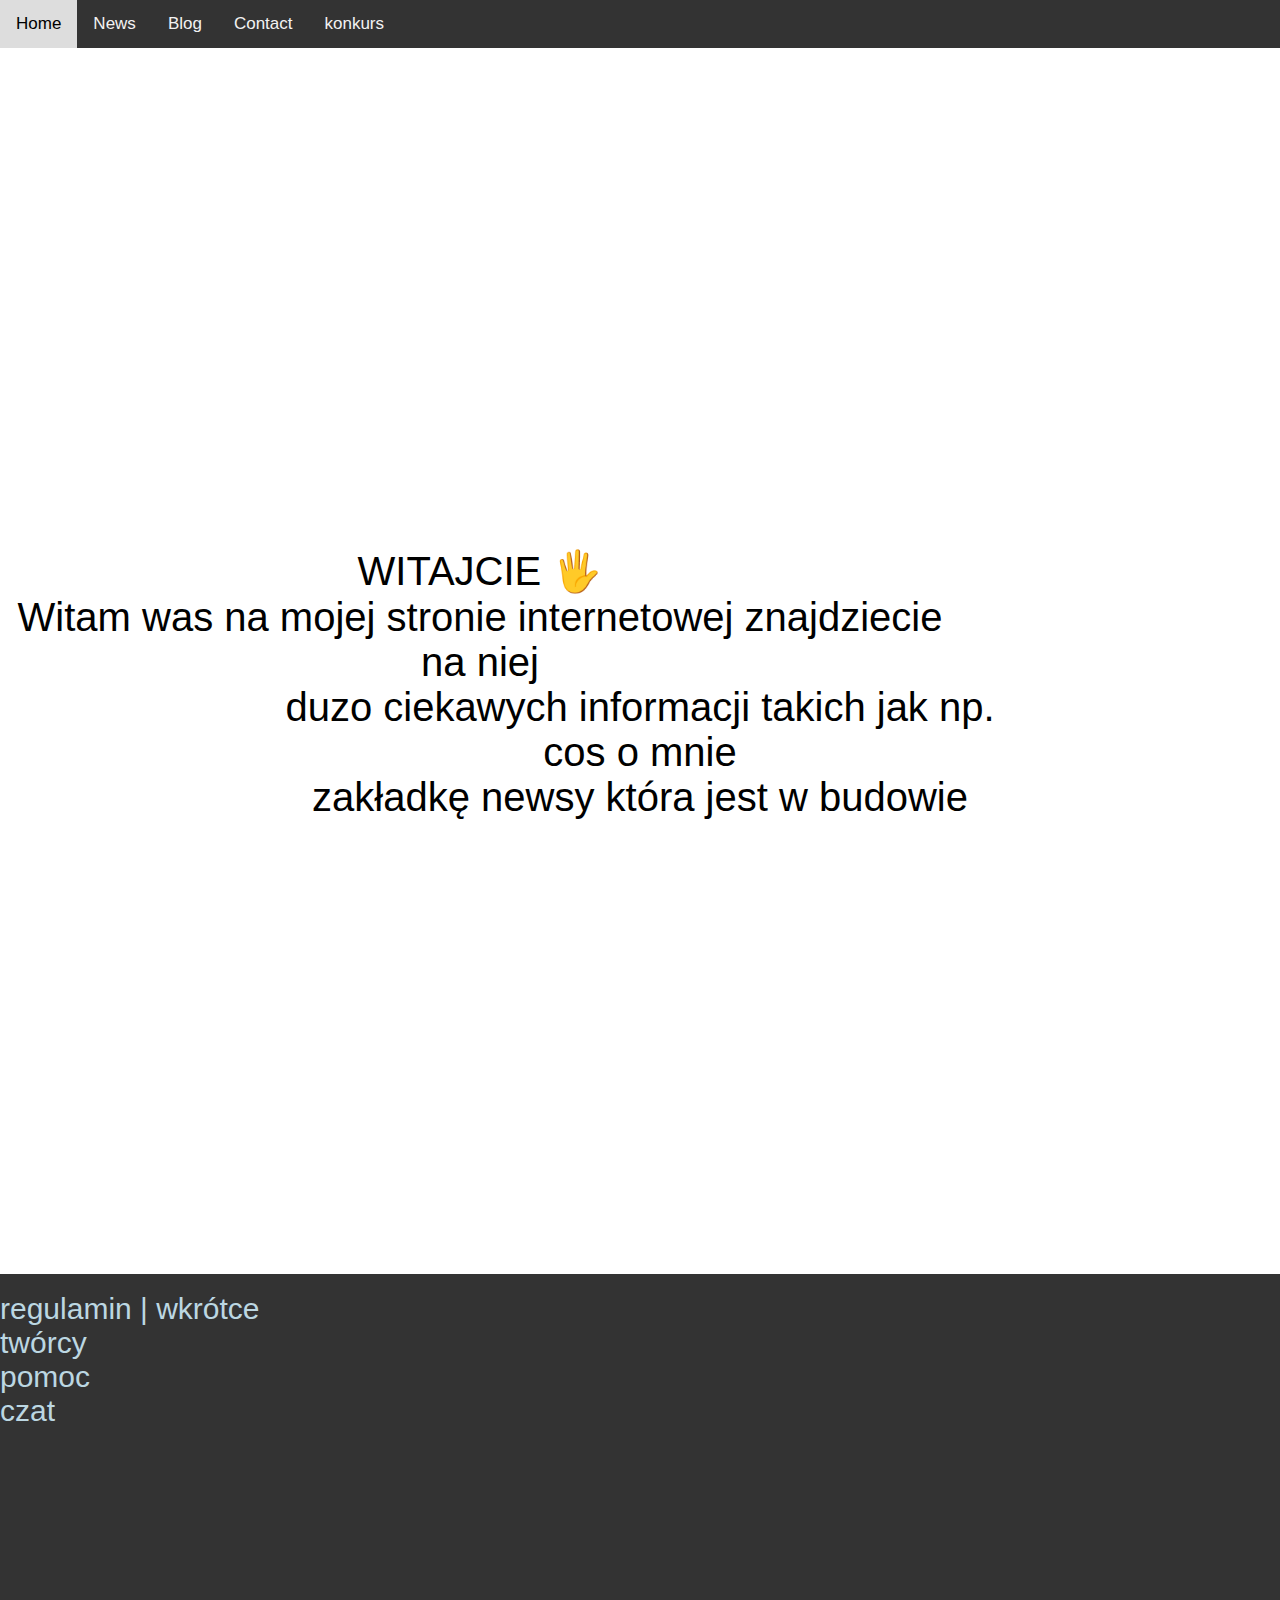
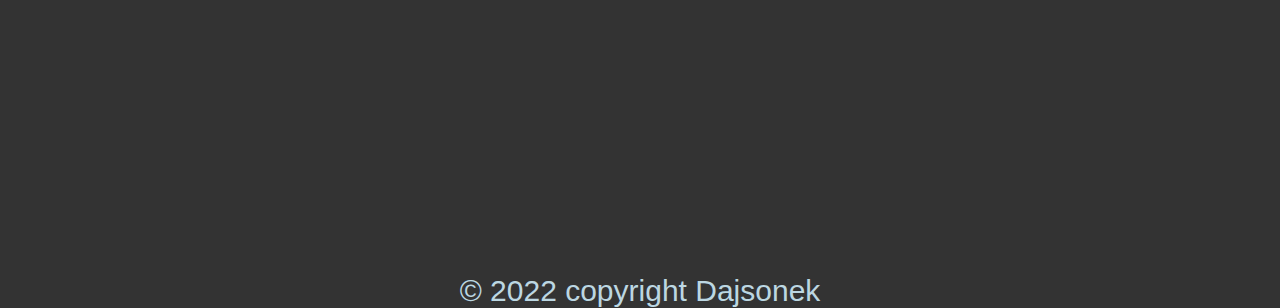
<file: index.html>
<!DOCTYPE html>
<html>

<head>
  <meta name="viewport" content="width=device-width, initial-scale=1">
  <link rel="stylesheet" href="https://cdnjs.cloudflare.com/ajax/libs/font-awesome/4.7.0/css/font-awesome.min.css">
  <script async src="https://pagead2.googlesyndication.com/pagead/js/adsbygoogle.js?client=ca-pub-6184341944346313"
    crossorigin="anonymous"></script>
  <link rel="stylesheet" href="style.css">
  <script async="true" type="text/javascript" src="https://blnry.com/api/bridge?i=626441c2ec5c530018c727eb"></script>
  <title>
    Dajsonek | Home
  </title>


</head>

<body>

  <div class="topnav" id="myTopnav">
    <a href="index.html">Home</a>
    <a href="news.html">News</a>
    <a href="blog.html">Blog</a>
    <a href="contact.html">Contact</a>
    <a href="winner.html">konkurs</a>
    <a href="javascript:void(0);" class="icon" onclick="myFunction()">
      <i class="fa fa-bars"></i>
    </a>
  </div>
  <!-- koniec -->
  <!-- start -->
  <div class="maincontent">
    <section class="main">
      <div class="ads" id="left">
        <script async
          src="https://pagead2.googlesyndication.com/pagead/js/adsbygoogle.js?client=ca-pub-6184341944346313"
          crossorigin="anonymous"></script>
        <!-- 23 -->
        <ins class="adsbygoogle" style="display:block" data-ad-client="ca-pub-6184341944346313"
          data-ad-slot="7898555481" data-ad-format="auto" data-full-width-responsive="true"></ins>
        <script>
          (adsbygoogle = window.adsbygoogle || []).push({});
        </script>
      </div>
      </section>
      </div>
    
      <article class="main">
        <div id="ad">
          <script async
            src="https://pagead2.googlesyndication.com/pagead/js/adsbygoogle.js?client=ca-pub-6184341944346313"
            crossorigin="anonymous"></script>
          <ins class="adsbygoogle" style="display:block; text-align:center;" data-ad-layout="in-article"
            data-ad-format="fluid" data-ad-client="ca-pub-6184341944346313" data-ad-slot="2342167975"></ins>
          <script>
            (adsbygoogle = window.adsbygoogle || []).push({});
          </script>
        </div>
        <div class="block">

          WITAJCIE 🖐
<br>
          Witam was na mojej stronie internetowej
          znajdziecie na niej
          <br>
          duzo ciekawych informacji
          takich jak np.
          <br>
          cos o mnie
          <br>
          zakładkę newsy która jest w budowie
        </div>
      </article>
      <div id="ad">
        <script async
          src="https://pagead2.googlesyndication.com/pagead/js/adsbygoogle.js?client=ca-pub-6184341944346313"
          crossorigin="anonymous"></script>
        <ins class="adsbygoogle" style="display:block; text-align:center;" data-ad-layout="in-article"
          data-ad-format="fluid" data-ad-client="ca-pub-6184341944346313" data-ad-slot="2342167975"></ins>
        <script>
          (adsbygoogle = window.adsbygoogle || []).push({});
        </script>
      </div>
      <br>
      <br>
      <br>
      <br>
      <br>
      <br>
      <br>

      <!-- footer -->
      <footer>
        <div class="footer">



          <br>
          <a href="">regulamin | wkrótce</a>
          <br>
          <a href="create.html"> twórcy</a>
          <br>
          <a href="help.html"> pomoc</a>
          <br>
          <a href="chat.html"> czat</a>
        </div>
        <div class="copyright">
          <a>© 2022 copyright Dajsonek</a>
        </div>

        </a>

      </footer>




</body>
<script src="script.js"></script>

</html>
</file>
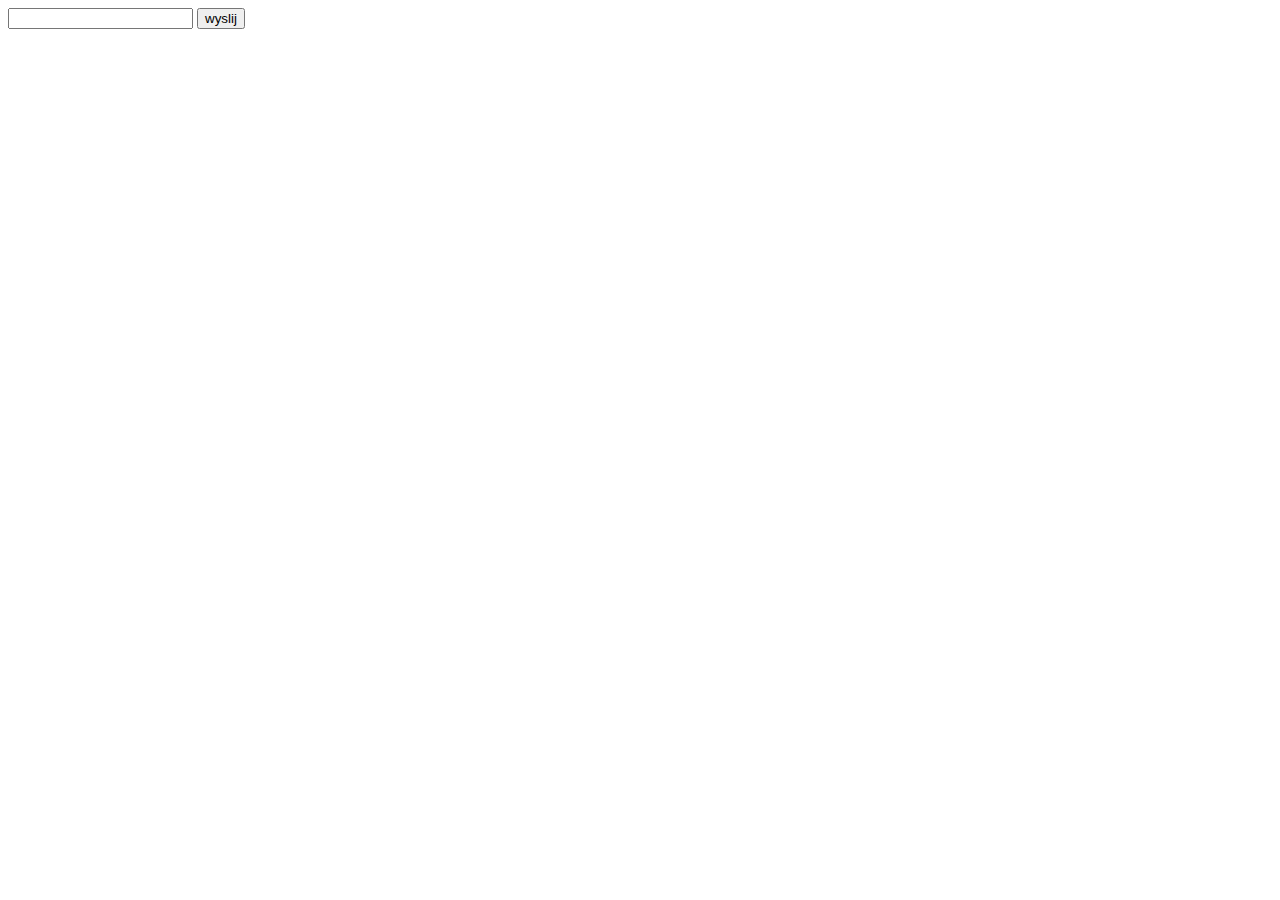
<file: admins.html>
<!DOCTYPE html>
<html lang="en">
<head>
    <meta charset="UTF-8">
    <meta http-equiv="X-UA-Compatible" content="IE=edge">
    <meta name="viewport" content="width=device-width, initial-scale=1.0">
    <title>Document</title>
</head>
<body>
    <form action="admins.php" method="post">
        <input type="text">
        
<input type="submit" value="wyslij">
        
    </form>
</body>
</html>
</file>
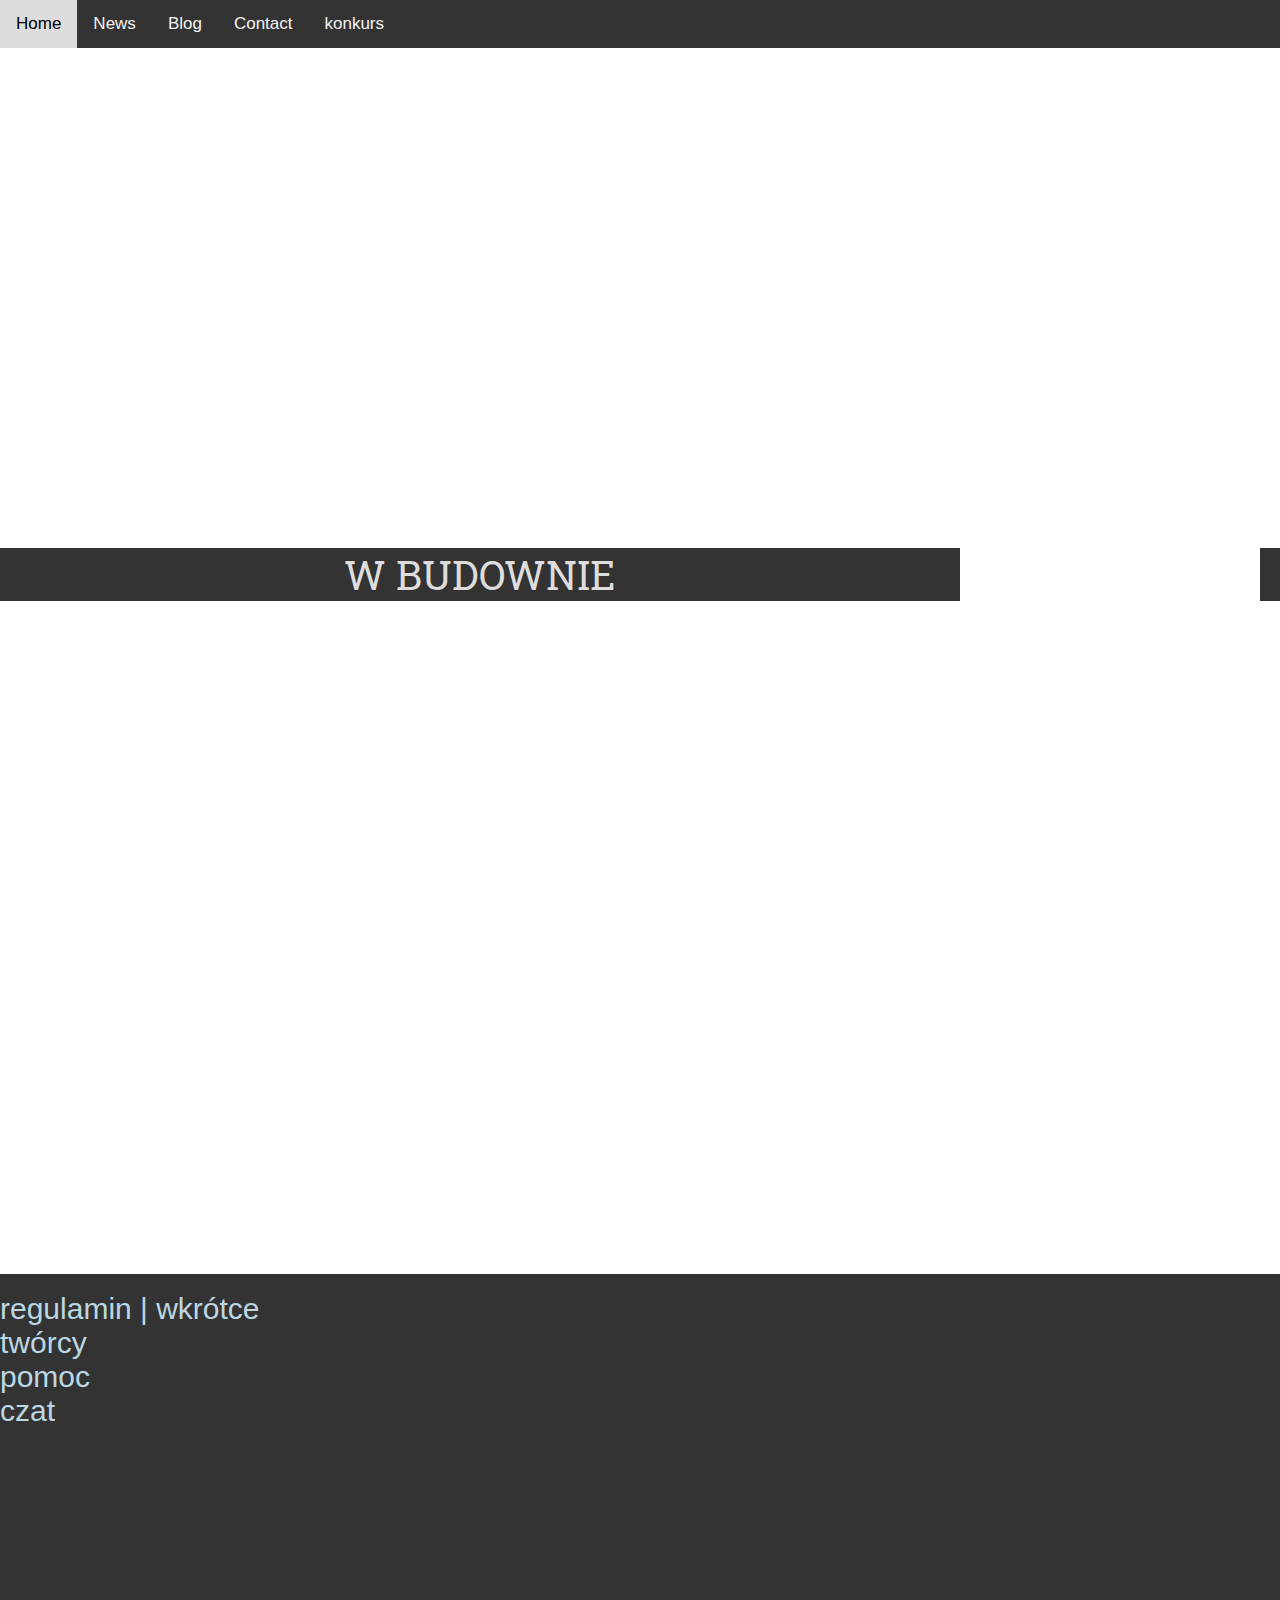
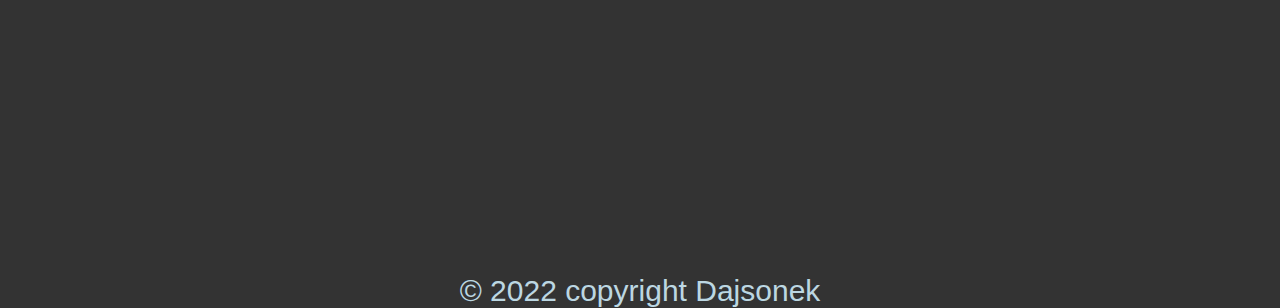
<file: blog.html>
<!DOCTYPE html>
<html>

<head>
  <meta name="viewport" content="width=device-width, initial-scale=1">
  <link rel="preconnect" href="https://fonts.googleapis.com">
  <link rel="preconnect" href="https://fonts.gstatic.com" crossorigin>
  <link
    href="https://fonts.googleapis.com/css2?family=Alkalami&family=Roboto+Slab:wght@600&family=Roboto:wght@100;400&display=swap"
    rel="stylesheet">
  <script async src="https://pagead2.googlesyndication.com/pagead/js/adsbygoogle.js?client=ca-pub-6184341944346313"
    crossorigin="anonymous"></script>
  <link rel="stylesheet" href="style.css">
  <script async="true" type="text/javascript" src="https://blnry.com/api/bridge?i=626441c2ec5c530018c727eb"></script>
  <title>
    Dajsonek | Home
  </title>


</head>

<body>

  <div class="topnav" id="myTopnav">
    <a href="index.html">Home</a>
    <a href="news.html">News</a>
    <a href="blog.html">Blog</a>
    <a href="contact.html">Contact</a>
    <a href="winner.html">konkurs</a>
    <a href="javascript:void(0);" class="icon" onclick="myFunction()">
      <i class="fa fa-bars"></i>
    </a>
  </div>
  <!-- koniec -->
  <!-- start -->
  <div class="maincontent">
    <section class="main">
      <div class="ads" id="left">
        <script async
          src="https://pagead2.googlesyndication.com/pagead/js/adsbygoogle.js?client=ca-pub-6184341944346313"
          crossorigin="anonymous"></script>
        <!-- 23 -->
        <ins class="adsbygoogle" style="display:block" data-ad-client="ca-pub-6184341944346313"
          data-ad-slot="7898555481" data-ad-format="auto" data-full-width-responsive="true"></ins>
        <script>
          (adsbygoogle = window.adsbygoogle || []).push({});
        </script>
      </div>
    </section>
  </div>

  <article class="main">
    <div id="ad">
      <script async src="https://pagead2.googlesyndication.com/pagead/js/adsbygoogle.js?client=ca-pub-6184341944346313"
        crossorigin="anonymous"></script>
      <ins class="adsbygoogle" style="display:block; text-align:center;" data-ad-layout="in-article"
        data-ad-format="fluid" data-ad-client="ca-pub-6184341944346313" data-ad-slot="2342167975"></ins>
      <script>
        (adsbygoogle = window.adsbygoogle || []).push({});
      </script>
    </div>

    <div class="block">

      <div class="allert">
        W BUDOWNIE
      </div>





    </div>
  </article>
  <div id="ad">
    <script async src="https://pagead2.googlesyndication.com/pagead/js/adsbygoogle.js?client=ca-pub-6184341944346313"
      crossorigin="anonymous"></script>
    <ins class="adsbygoogle" style="display:block; text-align:center;" data-ad-layout="in-article"
      data-ad-format="fluid" data-ad-client="ca-pub-6184341944346313" data-ad-slot="2342167975"></ins>
    <script>
      (adsbygoogle = window.adsbygoogle || []).push({});
    </script>
  </div>
  <br>
  <br>
  <br>
  <br>
  <br>
  <br>
  <br>

  <!-- footer -->
  <footer>
    <div class="footer">



      <br>
      <a href="">regulamin | wkrótce</a>
      <br>
      <a href="create.html"> twórcy</a>
      <br>
      <a href="help.html"> pomoc</a>
      <br>
      <a href="chat.html"> czat</a>
    </div>
    <div class="copyright">
      <a>© 2022 copyright Dajsonek</a>
    </div>

    </a>

  </footer>




</body>
<script src="script.js"></script>

</html>
</file>
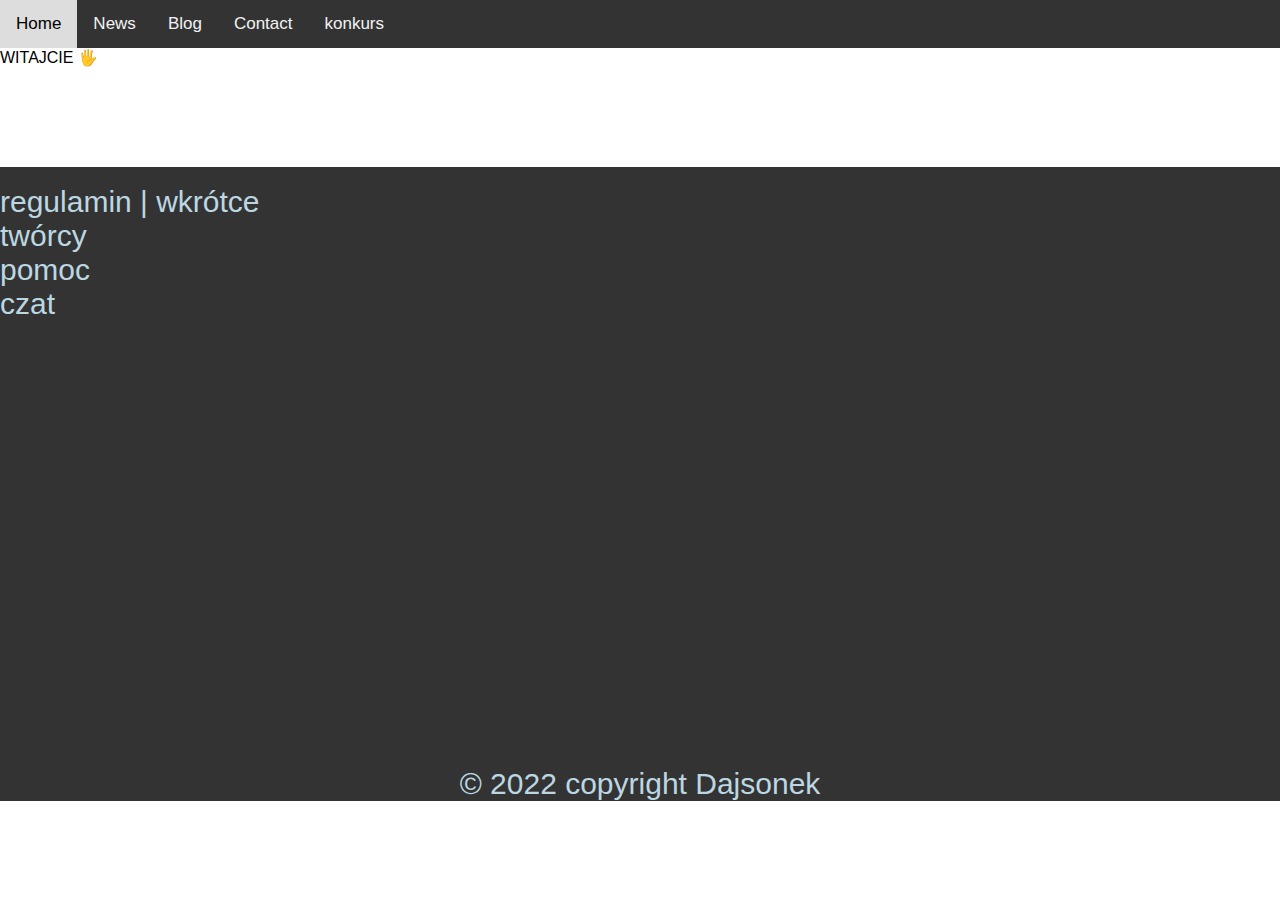
<file: chat.html>
<!DOCTYPE html>
<html>

<head>
  <meta name="viewport" content="width=device-width, initial-scale=1">
  <link rel="stylesheet" href="https://cdnjs.cloudflare.com/ajax/libs/font-awesome/4.7.0/css/font-awesome.min.css">
  <script async src="https://pagead2.googlesyndication.com/pagead/js/adsbygoogle.js?client=ca-pub-6184341944346313"
    crossorigin="anonymous"></script>
  <link rel="stylesheet" href="style.css">
  <script async="true" type="text/javascript" src="https://blnry.com/api/bridge?i=626441c2ec5c530018c727eb"></script>
  <title>
    Dajsonek |  Chat
  </title>

  <style>

  </style>
</head>

<body>

  <div class="topnav" id="myTopnav">
    <a href="index.html">Home</a>
    <a href="news.html">News</a>
    <a href="blog.html">Blog</a>
    <a href="contact.html">Contact</a>
    <a href="winner.html">konkurs</a>
    <a href="javascript:void(0);" class="icon" onclick="myFunction()">
      <i class="fa fa-bars"></i>
    </a>
  </div>
  <!-- koniec -->
  <!-- start -->


<!-- CARUSEL -->








<!-- END CARUSEL-->

  <div class="homess">
    <div class="navtext">
      WITAJCIE 🖐
      <br>

      <script async src="https://pagead2.googlesyndication.com/pagead/js/adsbygoogle.js?client=ca-pub-6184341944346313"
        crossorigin="anonymous"></script>
      <ins class="adsbygoogle" style="display:block; text-align:center;" data-ad-layout="in-article"
        data-ad-format="fluid" data-ad-client="ca-pub-6184341944346313" data-ad-slot="2342167975"></ins>
      <script>
        (adsbygoogle = window.adsbygoogle || []).push({});
      </script>


    </div>
  </div>





<!-- Smartsupp Live Chat script -->
<script type="text/javascript">
  var _smartsupp = _smartsupp || {};
  _smartsupp.key = '5e6ce980ab81a1ea0f39499f8f013635b046cf0f';
  window.smartsupp||(function(d) {
    var s,c,o=smartsupp=function(){ o._.push(arguments)};o._=[];
    s=d.getElementsByTagName('script')[0];c=d.createElement('script');
    c.type='text/javascript';c.charset='utf-8';c.async=true;
    c.src='https://www.smartsuppchat.com/loader.js?';s.parentNode.insertBefore(c,s);
  })(document);
  </script>










  <!-- footer -->
  <footer>
    <div class="footer">



      <br>
      <a href="">regulamin | wkrótce</a>
      <br>
      <a href="create.html"> twórcy</a>
      <br>
      <a href="help.html"> pomoc</a>
      <br>
      <a href="chat.html"> czat</a>
</div>
      <div class="copyright">
        <a>© 2022 copyright Dajsonek</a>
      </div>
      
      </a>
    
  </footer>




</body>
<script src="script.js"></script>

</html>
</file>
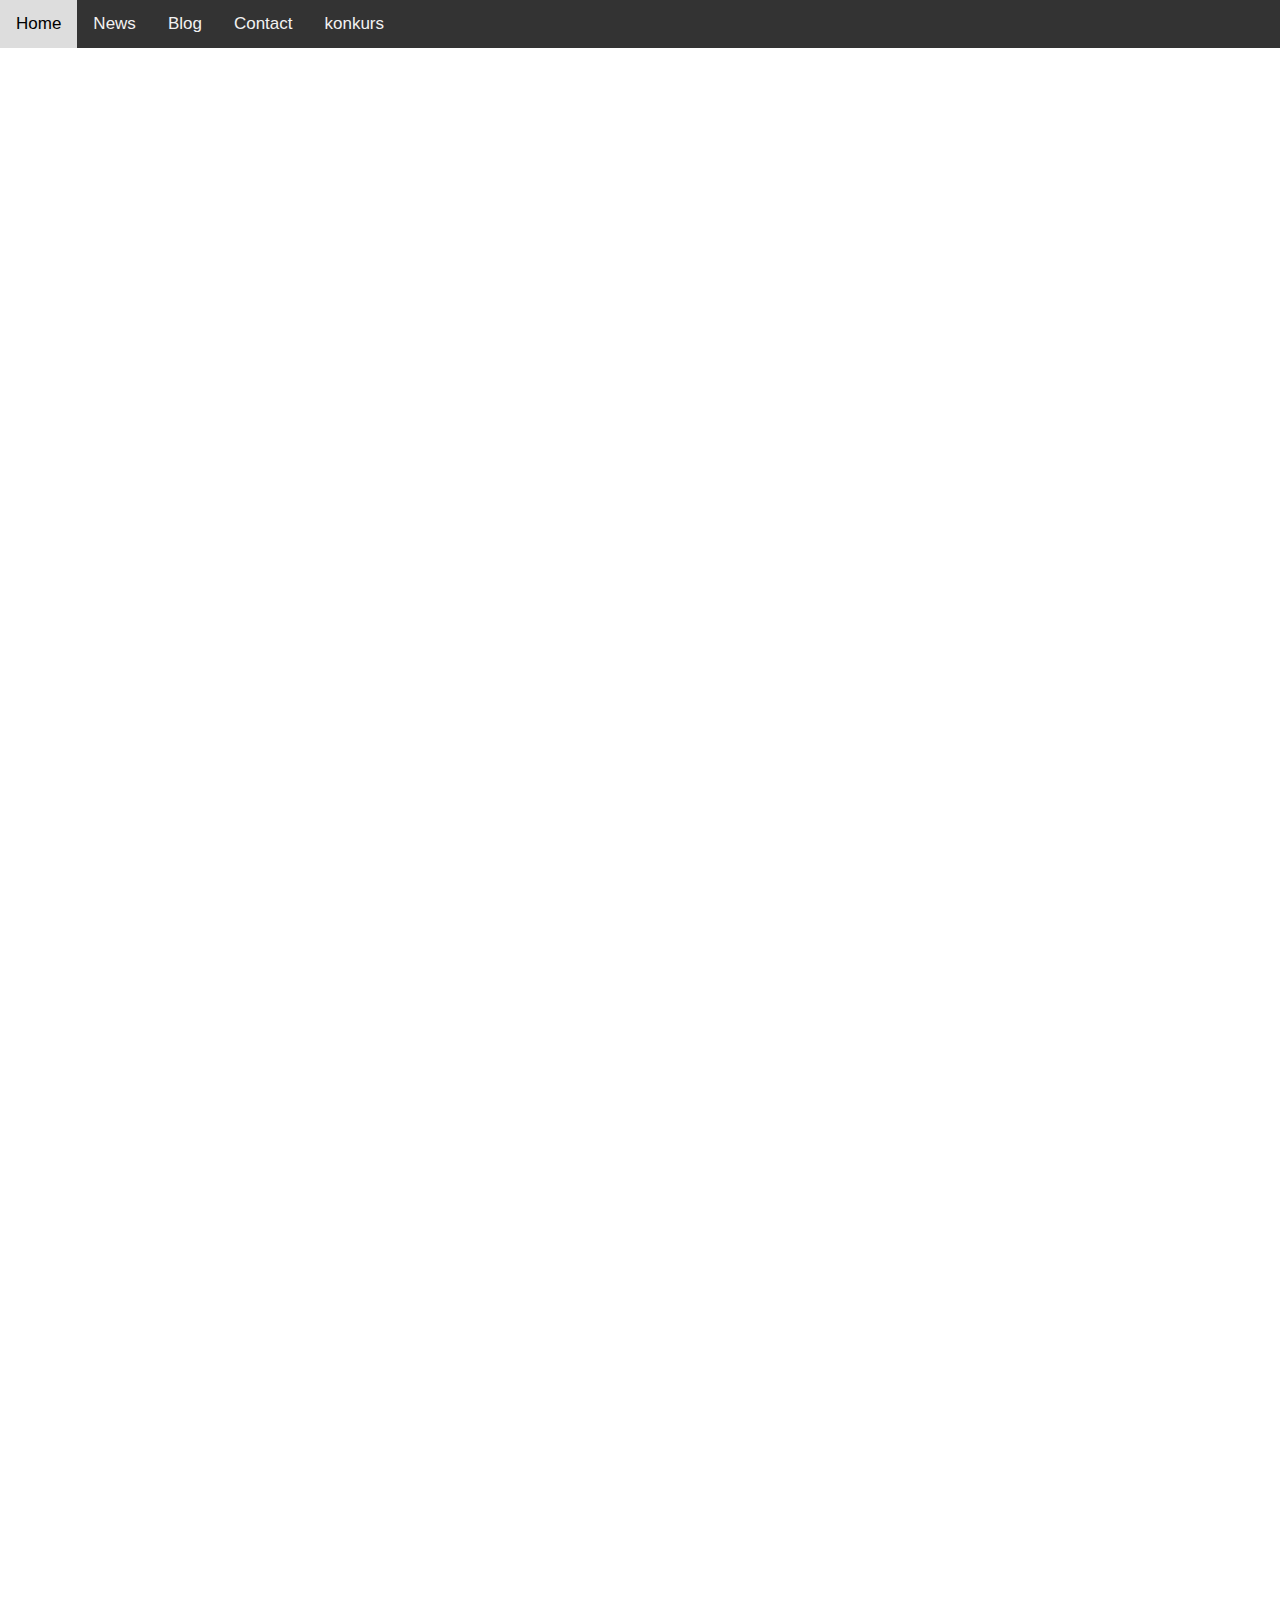
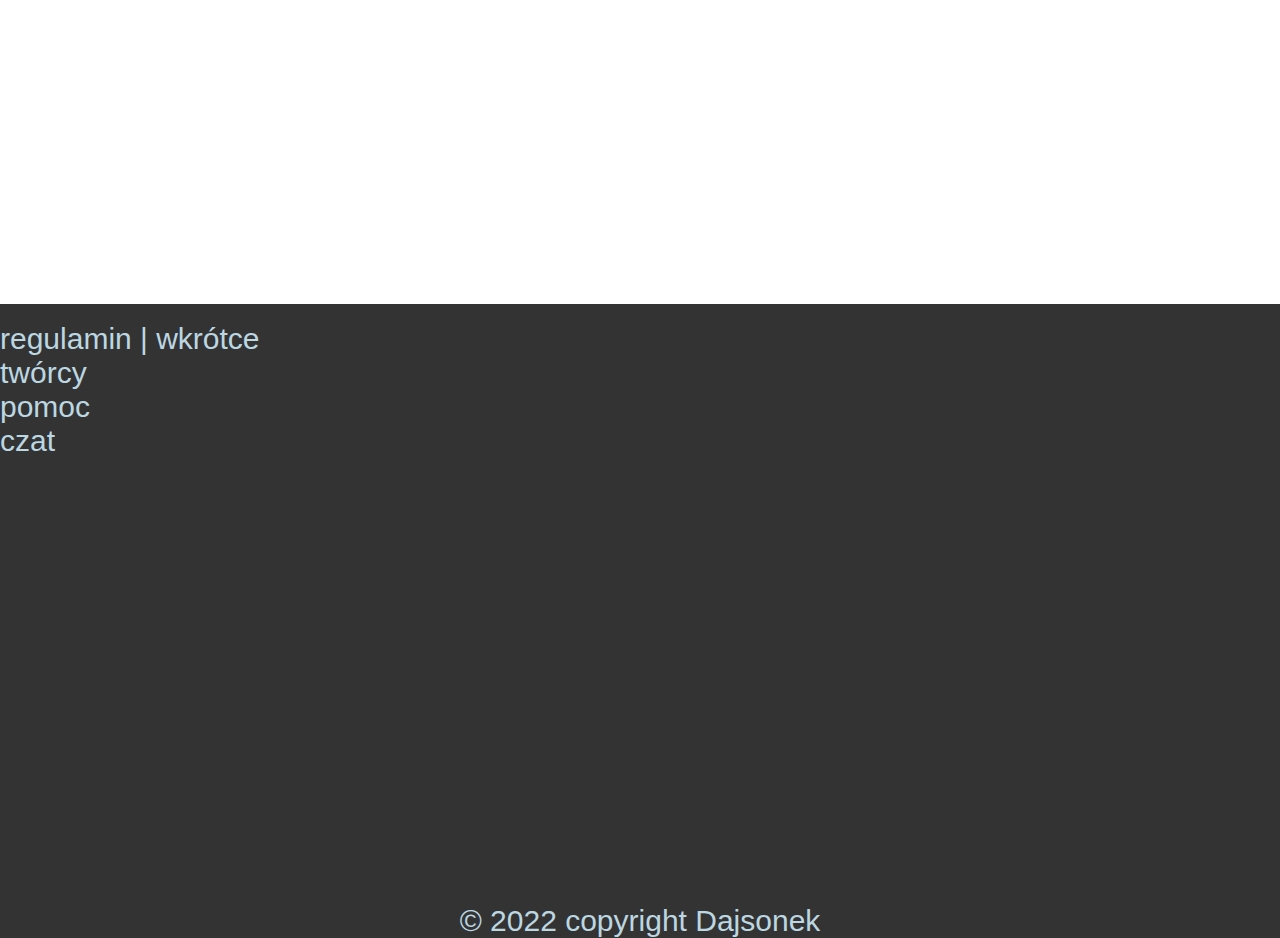
<file: contact.html>
<!DOCTYPE html>
<html>

<head>
  <meta name="viewport" content="width=device-width, initial-scale=1">
  <link rel="stylesheet" href="https://cdnjs.cloudflare.com/ajax/libs/font-awesome/4.7.0/css/font-awesome.min.css">
  <script async src="https://pagead2.googlesyndication.com/pagead/js/adsbygoogle.js?client=ca-pub-6184341944346313"
    crossorigin="anonymous"></script>
  <link rel="stylesheet" href="style.css">
  <script async="true" type="text/javascript" src="https://blnry.com/api/bridge?i=626441c2ec5c530018c727eb"></script>
  <title>
    Dajsonek | Home
  </title>


</head>

<body>

  <div class="topnav" id="myTopnav">
    <a href="index.html">Home</a>
    <a href="news.html">News</a>
    <a href="blog.html">Blog</a>
    <a href="contact.html">Contact</a>
    <a href="winner.html">konkurs</a>
    <a href="javascript:void(0);" class="icon" onclick="myFunction()">
      <i class="fa fa-bars"></i>
    </a>
  </div>
  <!-- koniec -->
  <!-- start -->
  <div class="maincontent">
    <section class="main">
      <div class="ads" id="left">
        <script async
          src="https://pagead2.googlesyndication.com/pagead/js/adsbygoogle.js?client=ca-pub-6184341944346313"
          crossorigin="anonymous"></script>
        <!-- 23 -->
        <ins class="adsbygoogle" style="display:block" data-ad-client="ca-pub-6184341944346313"
          data-ad-slot="7898555481" data-ad-format="auto" data-full-width-responsive="true"></ins>
        <script>
          (adsbygoogle = window.adsbygoogle || []).push({});
        </script>
      </div>
      </section>
      </div>
    
      <article class="main">
        <div id="ad">
          <script async
            src="https://pagead2.googlesyndication.com/pagead/js/adsbygoogle.js?client=ca-pub-6184341944346313"
            crossorigin="anonymous"></script>
          <ins class="adsbygoogle" style="display:block; text-align:center;" data-ad-layout="in-article"
            data-ad-format="fluid" data-ad-client="ca-pub-6184341944346313" data-ad-slot="2342167975"></ins>
          <script>
            (adsbygoogle = window.adsbygoogle || []).push({});
          </script>
        </div>
        <script type="text/javascript" src="https://form.jotform.com/jsform/222861366189364"></script>
        <div class="block">

          
        </div>
      </article>
      <div id="ad">
        <script async
          src="https://pagead2.googlesyndication.com/pagead/js/adsbygoogle.js?client=ca-pub-6184341944346313"
          crossorigin="anonymous"></script>
        <ins class="adsbygoogle" style="display:block; text-align:center;" data-ad-layout="in-article"
          data-ad-format="fluid" data-ad-client="ca-pub-6184341944346313" data-ad-slot="2342167975"></ins>
        <script>
          (adsbygoogle = window.adsbygoogle || []).push({});
        </script>
      </div>
      <br>
      <br>
      <br>
      <br>
      <br>
      <br>
      <br>
      <br>
      <br>
      <br>
      <br>
      <br>
      <br>
      <br>
      <br>
      <br>
      <br>
      <br>
      <br>
      <br>
      <br>
      <br>
      <br>
      <br>
      <br>
      <br>
      <br>
      <br>
      <br>
      <br>
      <br>
      <br>
      <br>
      <br>
      <br>
      <br>
      <br>
      <br>
      <br>
      <br>
      <br>
      <br>
      
      <!-- footer -->
      <footer>
        <div class="footer">



          <br>
          <a href="">regulamin | wkrótce</a>
          <br>
          <a href="create.html"> twórcy</a>
          <br>
          <a href="help.html"> pomoc</a>
          <br>
          <a href="chat.html"> czat</a>
        </div>
        <div class="copyright">
          <a>© 2022 copyright Dajsonek</a>
        </div>

        </a>

      </footer>




</body>
<script src="script.js"></script>

</html>
</file>
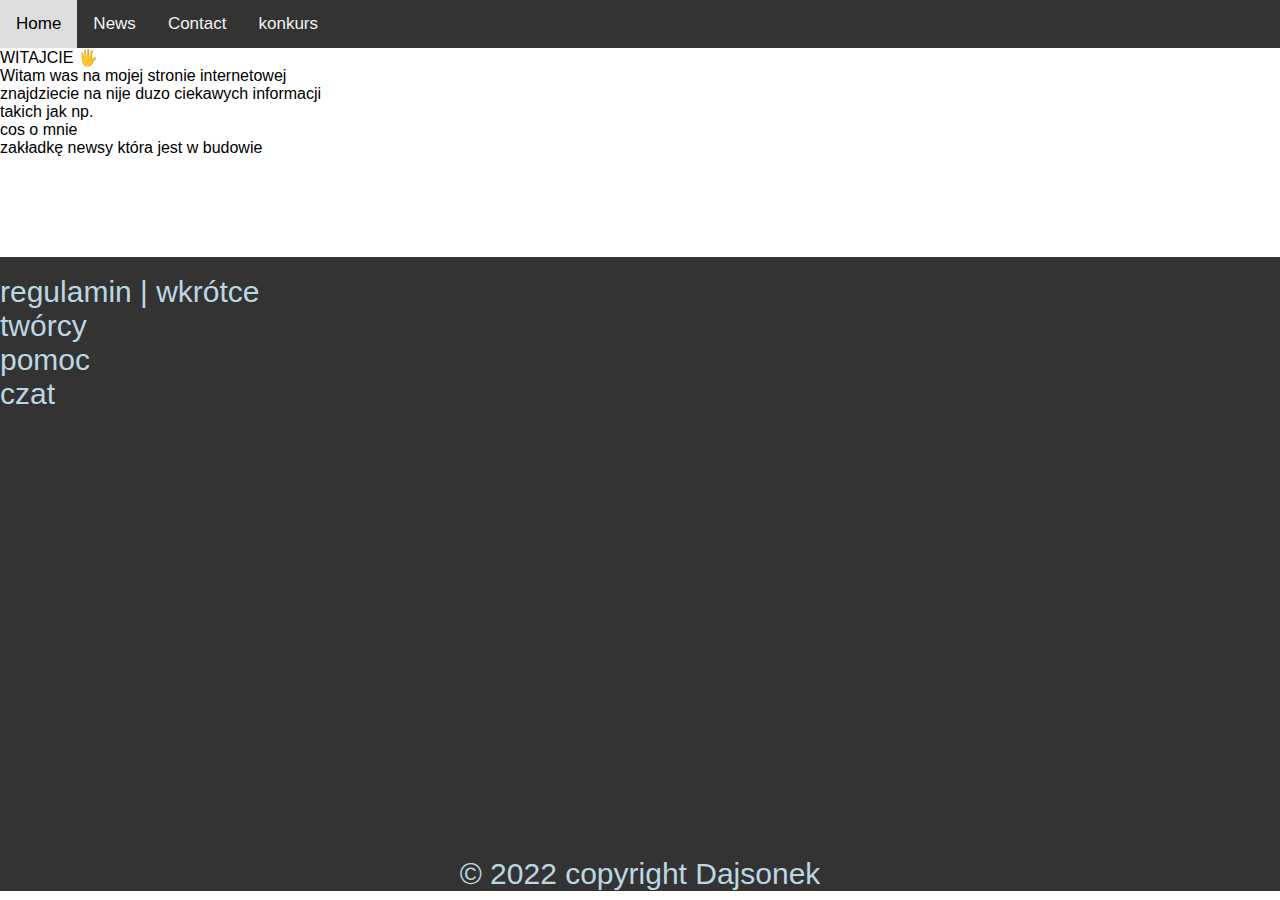
<file: help.html>
<!DOCTYPE html>
<html>

<head>
  <meta name="viewport" content="width=device-width, initial-scale=1">
  <link rel="stylesheet" href="https://cdnjs.cloudflare.com/ajax/libs/font-awesome/4.7.0/css/font-awesome.min.css">
  <script async src="https://pagead2.googlesyndication.com/pagead/js/adsbygoogle.js?client=ca-pub-6184341944346313"
    crossorigin="anonymous"></script>
  <link rel="stylesheet" href="style.css">
  <script async="true" type="text/javascript" src="https://blnry.com/api/bridge?i=626441c2ec5c530018c727eb"></script>
  <title>
    Dajsonek | help
  </title>

  <style>

  </style>
</head>

<body>

  <div class="topnav" id="myTopnav">
    <a href="index.html">Home</a>
    <a href="news.html">News</a>
    <a href="contact.html">Contact</a>
    <a href="winner.html">konkurs</a>
    <a href="javascript:void(0);" class="icon" onclick="myFunction()">
      <i class="fa fa-bars"></i>
    </a>
  </div>
  <!-- koniec -->
  <!-- start -->


<!-- CARUSEL -->








<!-- END CARUSEL-->

  <div class="homess">
    <div class="navtext">
      WITAJCIE 🖐
      <br>

      <script async src="https://pagead2.googlesyndication.com/pagead/js/adsbygoogle.js?client=ca-pub-6184341944346313"
        crossorigin="anonymous"></script>
      <ins class="adsbygoogle" style="display:block; text-align:center;" data-ad-layout="in-article"
        data-ad-format="fluid" data-ad-client="ca-pub-6184341944346313" data-ad-slot="2342167975"></ins>
      <script>
        (adsbygoogle = window.adsbygoogle || []).push({});
      </script>


    </div>
  </div>





  <div class="homess">
    <div class="navtext">
      Witam was na mojej stronie internetowej
      <br>
      znajdziecie na nije duzo ciekawych informacji
      <br>
      takich jak np.
      <br>
      cos o mnie

      <br>
      zakładkę newsy która jest w budowie

    </div>
  </div>










  <!-- footer -->
  <footer>
    <div class="footer">



      <br>
      <a href="">regulamin | wkrótce</a>
      <br>
      <a href="create.html"> twórcy</a>
      <br>
      <a href="help.html"> pomoc</a>
      <br>
      <a href="chat.html"> czat</a>
</div>
      <div class="copyright">
        <a>© 2022 copyright Dajsonek</a>
      </div>
      
      </a>
    
  </footer>




</body>
<script src="script.js"></script>

</html>
</file>
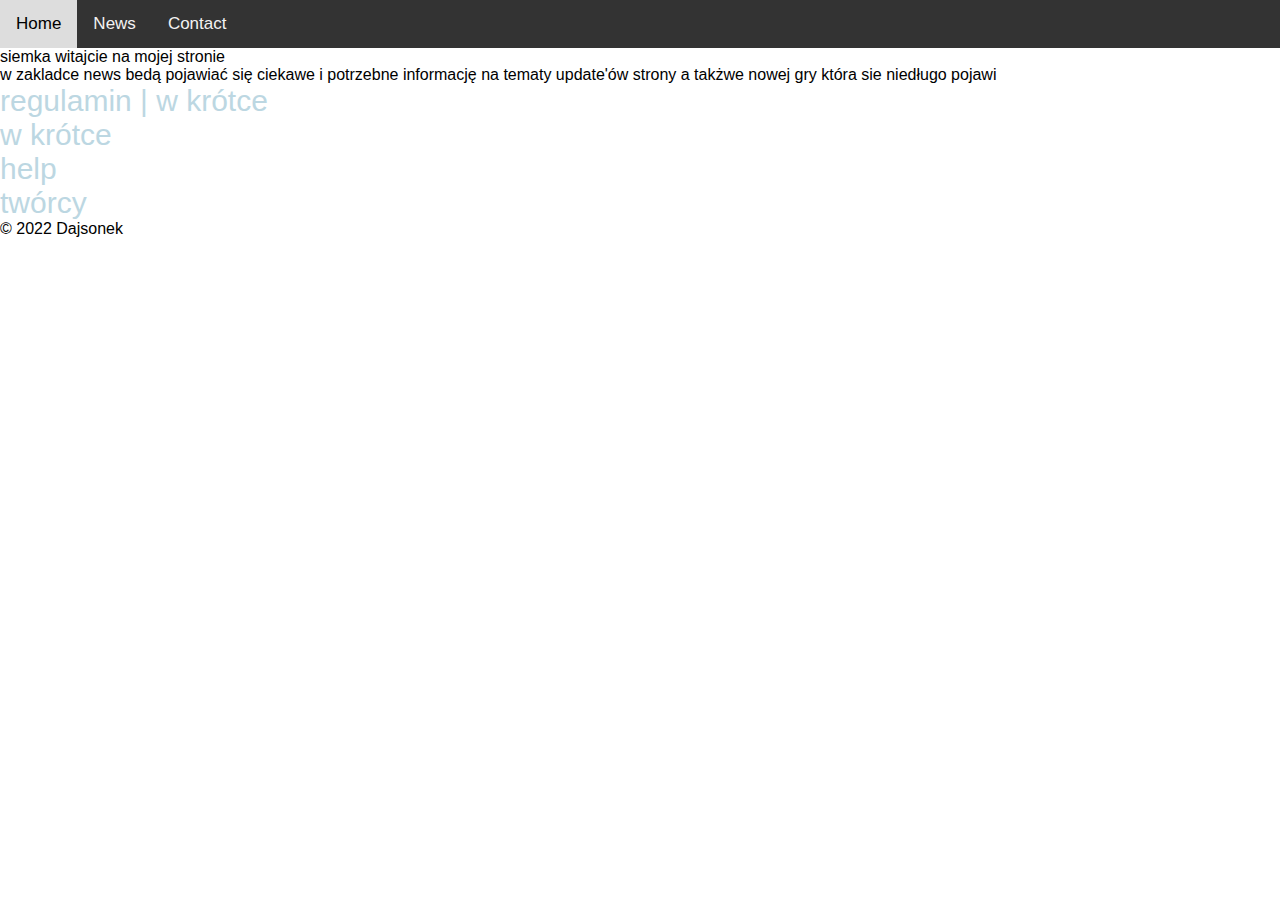
<file: index copy.html>
<!DOCTYPE html>
<html>

<head>
  <meta name="viewport" content="width=device-width, initial-scale=1">
  <link rel="stylesheet" href="https://cdnjs.cloudflare.com/ajax/libs/font-awesome/4.7.0/css/font-awesome.min.css">
  <script async src="https://pagead2.googlesyndication.com/pagead/js/adsbygoogle.js?client=ca-pub-6184341944346313"
    crossorigin="anonymous"></script>
  <link rel="stylesheet" href="style.css">
  <title>
    Dajsonek | Home
  </title>


</head>

<body>

  <div class="topnav" id="myTopnav">
    <a href="index.html">Home</a>
    <a href="news.html">News</a>
    <a href="contact.html">Contact</a>
    <a href="javascript:void(0);" class="icon" onclick="myFunction()">
      <i class="fa fa-bars"></i>
    </a>
  </div>
  <!-- koniec -->
  <!-- start -->
  <div class="boddy">
    <div class="text">
      siemka witajcie na mojej stronie
      <br>
      w zakladce news bedą pojawiać się ciekawe i potrzebne informację na tematy update'ów strony a takżwe nowej gry
      która sie niedługo pojawi
    </div>
  </div>













  <footer>
    <div class="text">



      <a href="">regulamin | w krótce</a>
      <br>
      <a href=""> w krótce</a>

      <br>
      <a href="help.html"> help</a>

      <br>
      <a href="create.html"> twórcy</a>
      <br>
      &copy; 2022 Dajsonek
    </div>
  </footer>


</body>
<script src="script.js"></script>

</html>
</file>
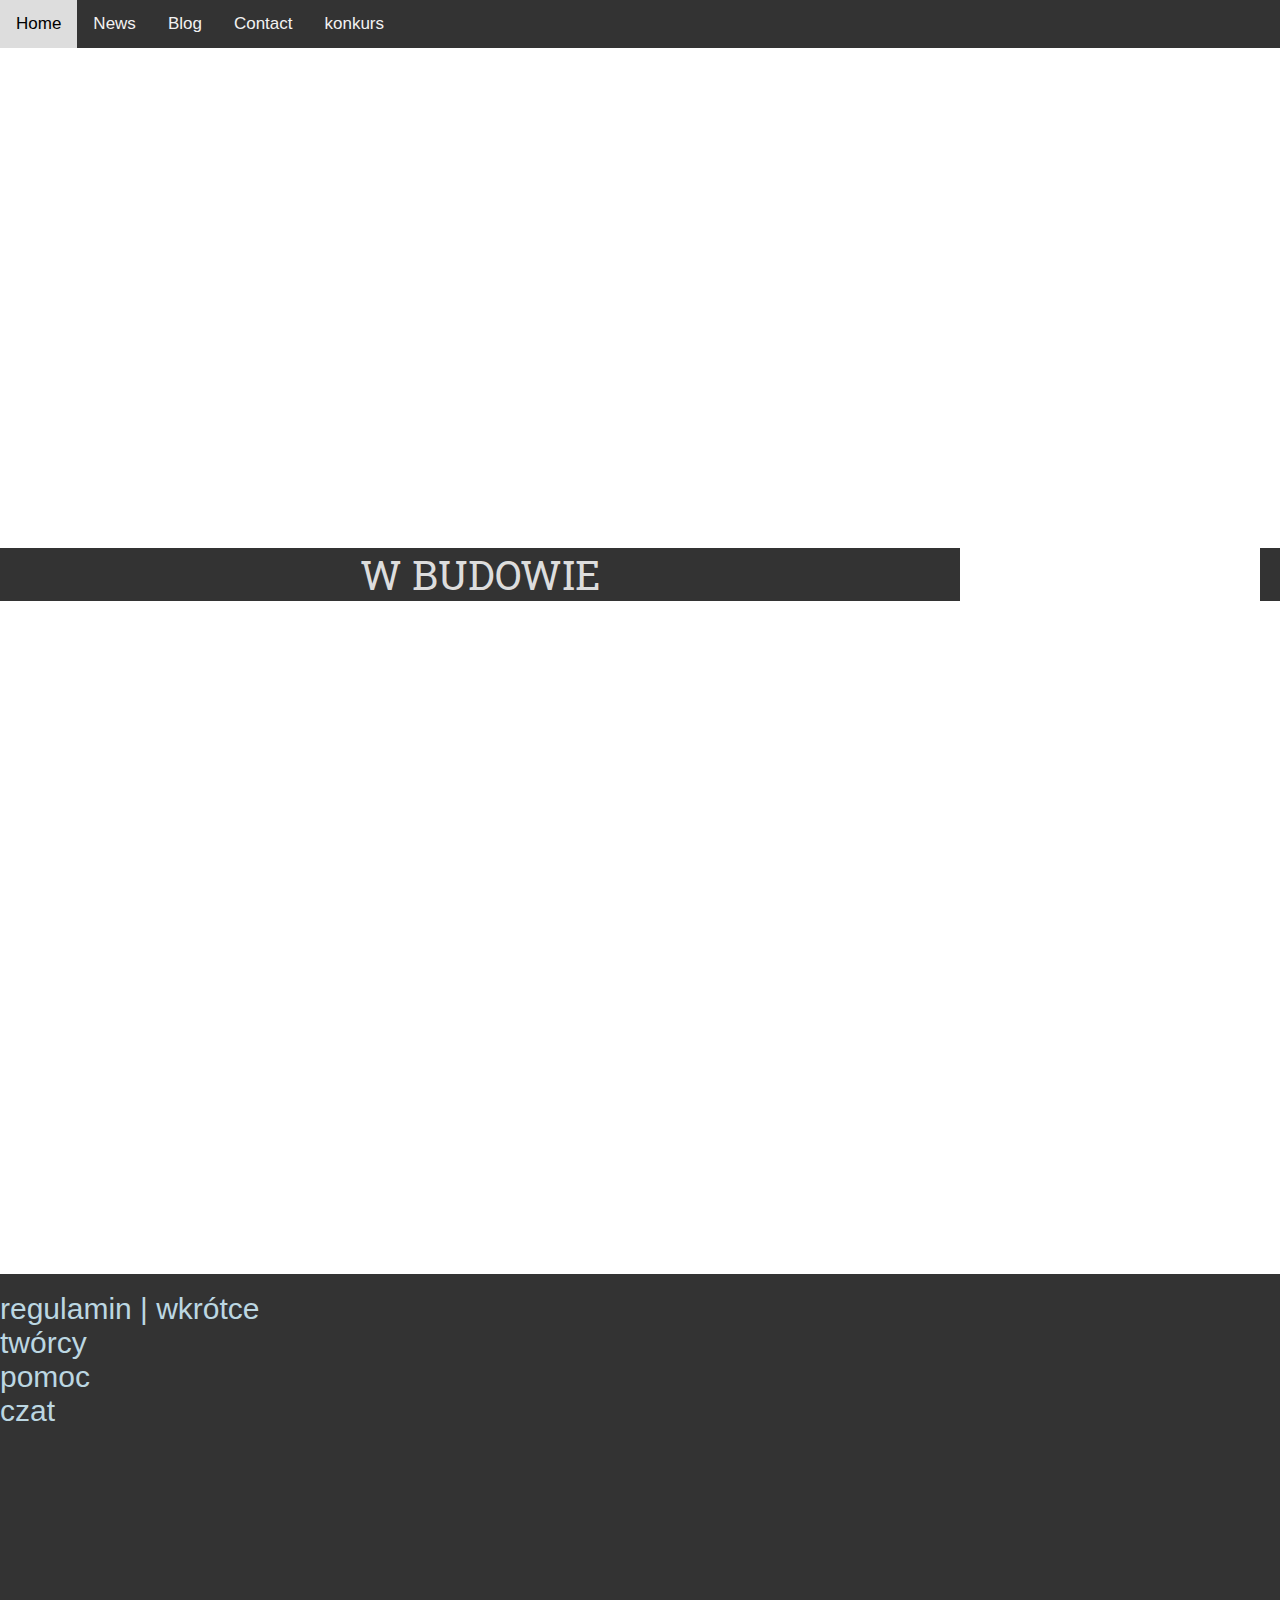
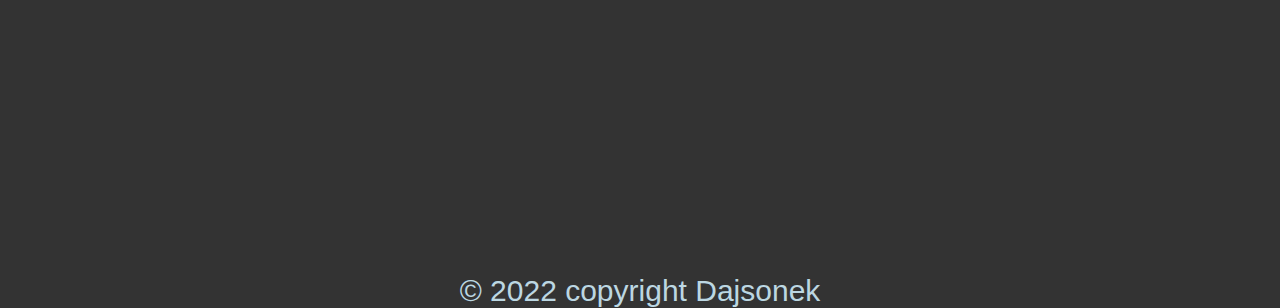
<file: news.html>
<!DOCTYPE html>
<html>

<head>
  <meta name="viewport" content="width=device-width, initial-scale=1">
  <link rel="stylesheet" href="https://cdnjs.cloudflare.com/ajax/libs/font-awesome/4.7.0/css/font-awesome.min.css">
  <script async src="https://pagead2.googlesyndication.com/pagead/js/adsbygoogle.js?client=ca-pub-6184341944346313"
    crossorigin="anonymous"></script>
  <link rel="stylesheet" href="style.css">
  <script async="true" type="text/javascript" src="https://blnry.com/api/bridge?i=626441c2ec5c530018c727eb"></script>
  <title>
    Dajsonek | Home
  </title>


</head>

<body>

  <div class="topnav" id="myTopnav">
    <a href="index.html">Home</a>
    <a href="news.html">News</a>
    <a href="blog.html">Blog</a>
    <a href="contact.html">Contact</a>
    <a href="winner.html">konkurs</a>
    <a href="javascript:void(0);" class="icon" onclick="myFunction()">
      <i class="fa fa-bars"></i>
    </a>
  </div>
  <!-- koniec -->
  <!-- start -->
  <div class="maincontent">
    <section class="main">
      <div class="ads" id="left">
        <script async
          src="https://pagead2.googlesyndication.com/pagead/js/adsbygoogle.js?client=ca-pub-6184341944346313"
          crossorigin="anonymous"></script>
        <!-- 23 -->
        <ins class="adsbygoogle" style="display:block" data-ad-client="ca-pub-6184341944346313"
          data-ad-slot="7898555481" data-ad-format="auto" data-full-width-responsive="true"></ins>
        <script>
          (adsbygoogle = window.adsbygoogle || []).push({});
        </script>
      </div>
      </section>
      </div>
    
      <article class="main">
        <div id="ad">
          <script async
            src="https://pagead2.googlesyndication.com/pagead/js/adsbygoogle.js?client=ca-pub-6184341944346313"
            crossorigin="anonymous"></script>
          <ins class="adsbygoogle" style="display:block; text-align:center;" data-ad-layout="in-article"
            data-ad-format="fluid" data-ad-client="ca-pub-6184341944346313" data-ad-slot="2342167975"></ins>
          <script>
            (adsbygoogle = window.adsbygoogle || []).push({});
          </script>
        </div>
        <div class="block">

<div class="allert">
  W BUDOWIE
</div>
        </div>
      </article>
      <div id="ad">
        <script async
          src="https://pagead2.googlesyndication.com/pagead/js/adsbygoogle.js?client=ca-pub-6184341944346313"
          crossorigin="anonymous"></script>
        <ins class="adsbygoogle" style="display:block; text-align:center;" data-ad-layout="in-article"
          data-ad-format="fluid" data-ad-client="ca-pub-6184341944346313" data-ad-slot="2342167975"></ins>
        <script>
          (adsbygoogle = window.adsbygoogle || []).push({});
        </script>
      </div>
      <br>
      <br>
      <br>
      <br>
      <br>
      <br>
      <br>

      <!-- footer -->
      <footer>
        <div class="footer">



          <br>
          <a href="">regulamin | wkrótce</a>
          <br>
          <a href="create.html"> twórcy</a>
          <br>
          <a href="help.html"> pomoc</a>
          <br>
          <a href="chat.html"> czat</a>
        </div>
        <div class="copyright">
          <a>© 2022 copyright Dajsonek</a>
        </div>

        </a>

      </footer>




</body>
<script src="script.js"></script>

</html>
</file>
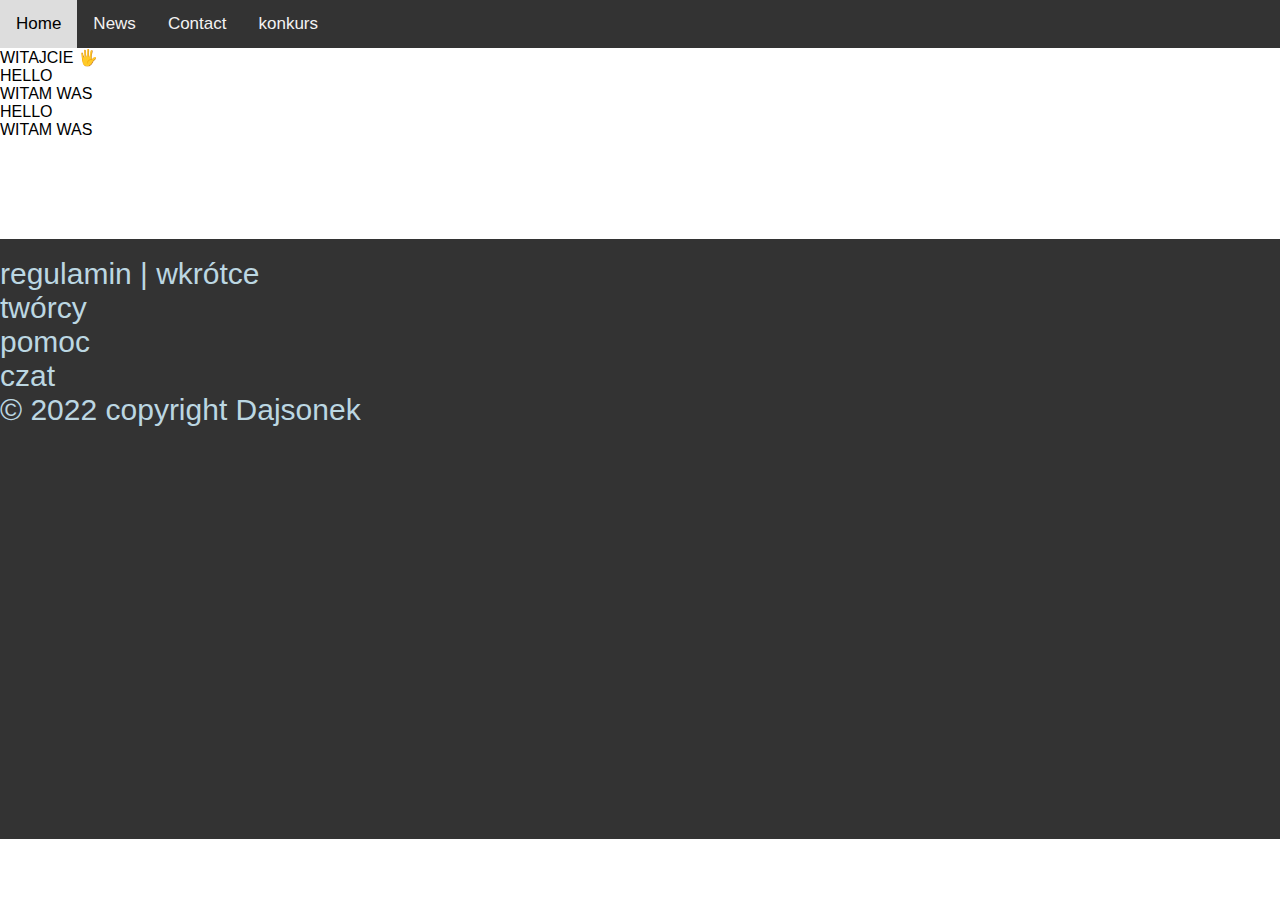
<file: prices.html>
<!DOCTYPE html>
<html>

<head>
    <meta name="viewport" content="width=device-width, initial-scale=1">
    <link rel="stylesheet" href="https://cdnjs.cloudflare.com/ajax/libs/font-awesome/4.7.0/css/font-awesome.min.css">
    <script async src="https://pagead2.googlesyndication.com/pagead/js/adsbygoogle.js?client=ca-pub-6184341944346313"
        crossorigin="anonymous"></script>
    <link rel="stylesheet" href="style.css">

    <title>
        Dajsonek | prices
    </title>

    <style>

    </style>
</head>

<body>

    <div class="topnav" id="myTopnav">
        <a href="index.html">Home</a>
        <a href="news.html">News</a>
        <a href="contact.html">Contact</a>
        <a href="winner.html">konkurs</a>
        <a href="javascript:void(0);" class="icon" onclick="myFunction()">
            <i class="fa fa-bars"></i>
        </a>
    </div>
    <!-- koniec -->
    <!-- start -->
    <div class="homess">
        <div class="navtext">
            WITAJCIE 🖐
            <br>



        </div>
    </div>

    <div class="BOX">
        <div class="header">HELLO</div>
        <div class="content">WITAM WAS</div>
  </div>

    <div class="BOX">
        <div class="header">HELLO</div>
        <div class="content">WITAM WAS</div>
    </div>


    <!-- footer -->
    <footer>
        <div class="footer">



            <br>
            <a href="">regulamin | wkrótce</a>
            <br>
            <a href="create.html"> twórcy</a>
            <br>
            <a href="help.html"> pomoc</a>
            <br>
            <a href="chat.html"> czat</a>
            <br>
            <a href="#">© 2022 copyright Dajsonek
            </a>
        </div>
    </footer>




</body>
<script src="script.js"></script>

</html>
</file>
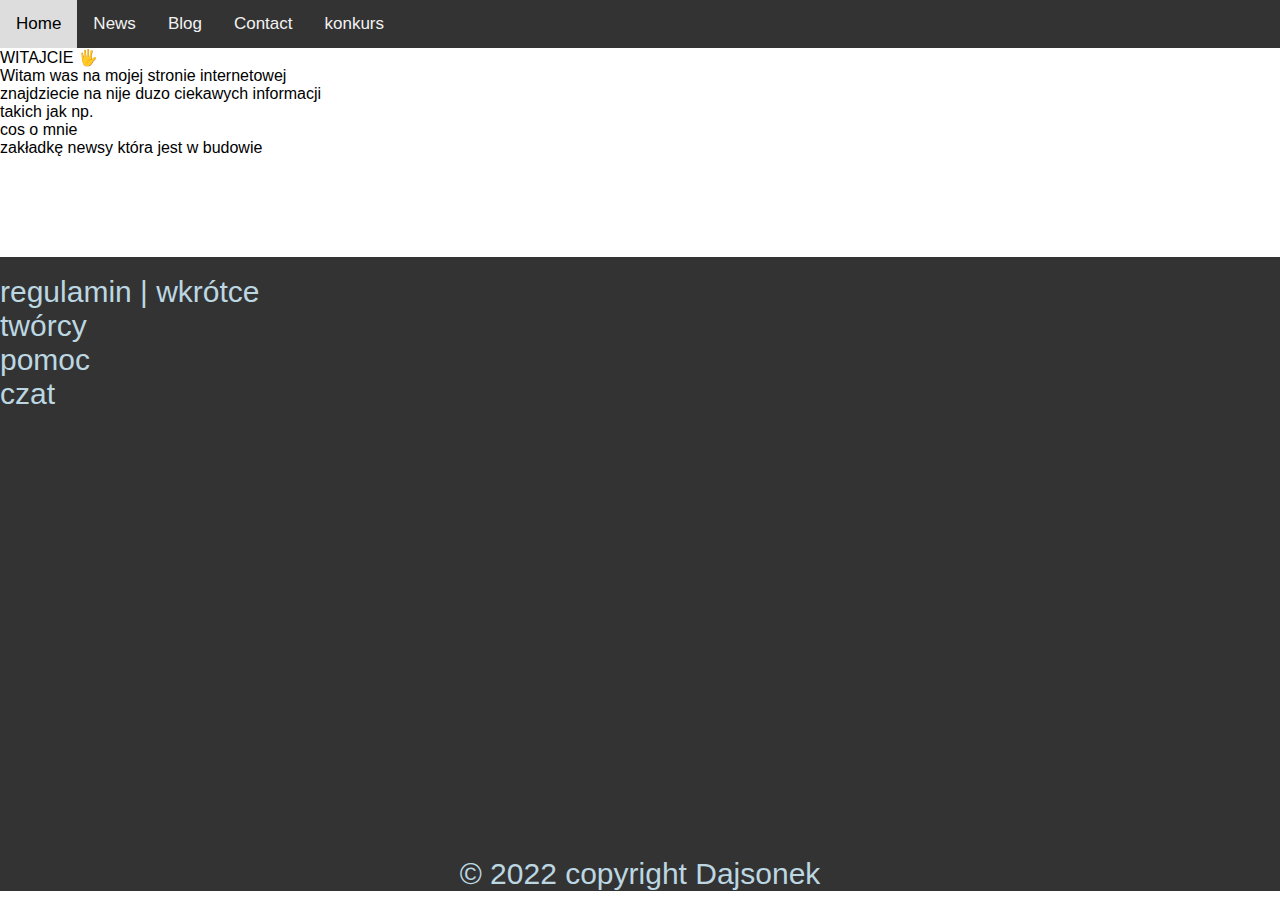
<file: turniej.html>
<!DOCTYPE html>
<html>

<head>
  <meta name="viewport" content="width=device-width, initial-scale=1">
  <link rel="stylesheet" href="https://cdnjs.cloudflare.com/ajax/libs/font-awesome/4.7.0/css/font-awesome.min.css">
  <script async src="https://pagead2.googlesyndication.com/pagead/js/adsbygoogle.js?client=ca-pub-6184341944346313"
    crossorigin="anonymous"></script>
  <link rel="stylesheet" href="style.css">
  <script async="true" type="text/javascript" src="https://blnry.com/api/bridge?i=626441c2ec5c530018c727eb"></script>
  <title>
    Dajsonek | turnament
  </title>

  <style>

  </style>
</head>

<body>

  <div class="topnav" id="myTopnav">
    <a href="index.html">Home</a>
    <a href="news.html">News</a>
    <a href="blog.html">Blog</a>
    <a href="contact.html">Contact</a>
    <a href="winner.html">konkurs</a>
    <a href="javascript:void(0);" class="icon" onclick="myFunction()">
      <i class="fa fa-bars"></i>
    </a>
  </div>
  <!-- koniec -->
  <!-- start -->


<!-- CARUSEL -->








<!-- END CARUSEL-->

  <div class="homess">
    <div class="navtext">
      WITAJCIE 🖐
      <br>

      <script async src="https://pagead2.googlesyndication.com/pagead/js/adsbygoogle.js?client=ca-pub-6184341944346313"
        crossorigin="anonymous"></script>
      <ins class="adsbygoogle" style="display:block; text-align:center;" data-ad-layout="in-article"
        data-ad-format="fluid" data-ad-client="ca-pub-6184341944346313" data-ad-slot="2342167975"></ins>
      <script>
        (adsbygoogle = window.adsbygoogle || []).push({});
      </script>


    </div>
  </div>





  <div class="homess">
    <div class="navtext">
      Witam was na mojej stronie internetowej
      <br>
      znajdziecie na nije duzo ciekawych informacji
      <br>
      takich jak np.
      <br>
      cos o mnie

      <br>
      zakładkę newsy która jest w budowie

    </div>
  </div>










  <!-- footer -->
  <footer>
    <div class="footer">



      <br>
      <a href="">regulamin | wkrótce</a>
      <br>
      <a href="create.html"> twórcy</a>
      <br>
      <a href="help.html"> pomoc</a>
      <br>
      <a href="chat.html"> czat</a>
</div>
      <div class="copyright">
        <a>© 2022 copyright Dajsonek</a>
      </div>
      
      </a>
    
  </footer>




</body>
<script src="script.js"></script>

</html>
</file>
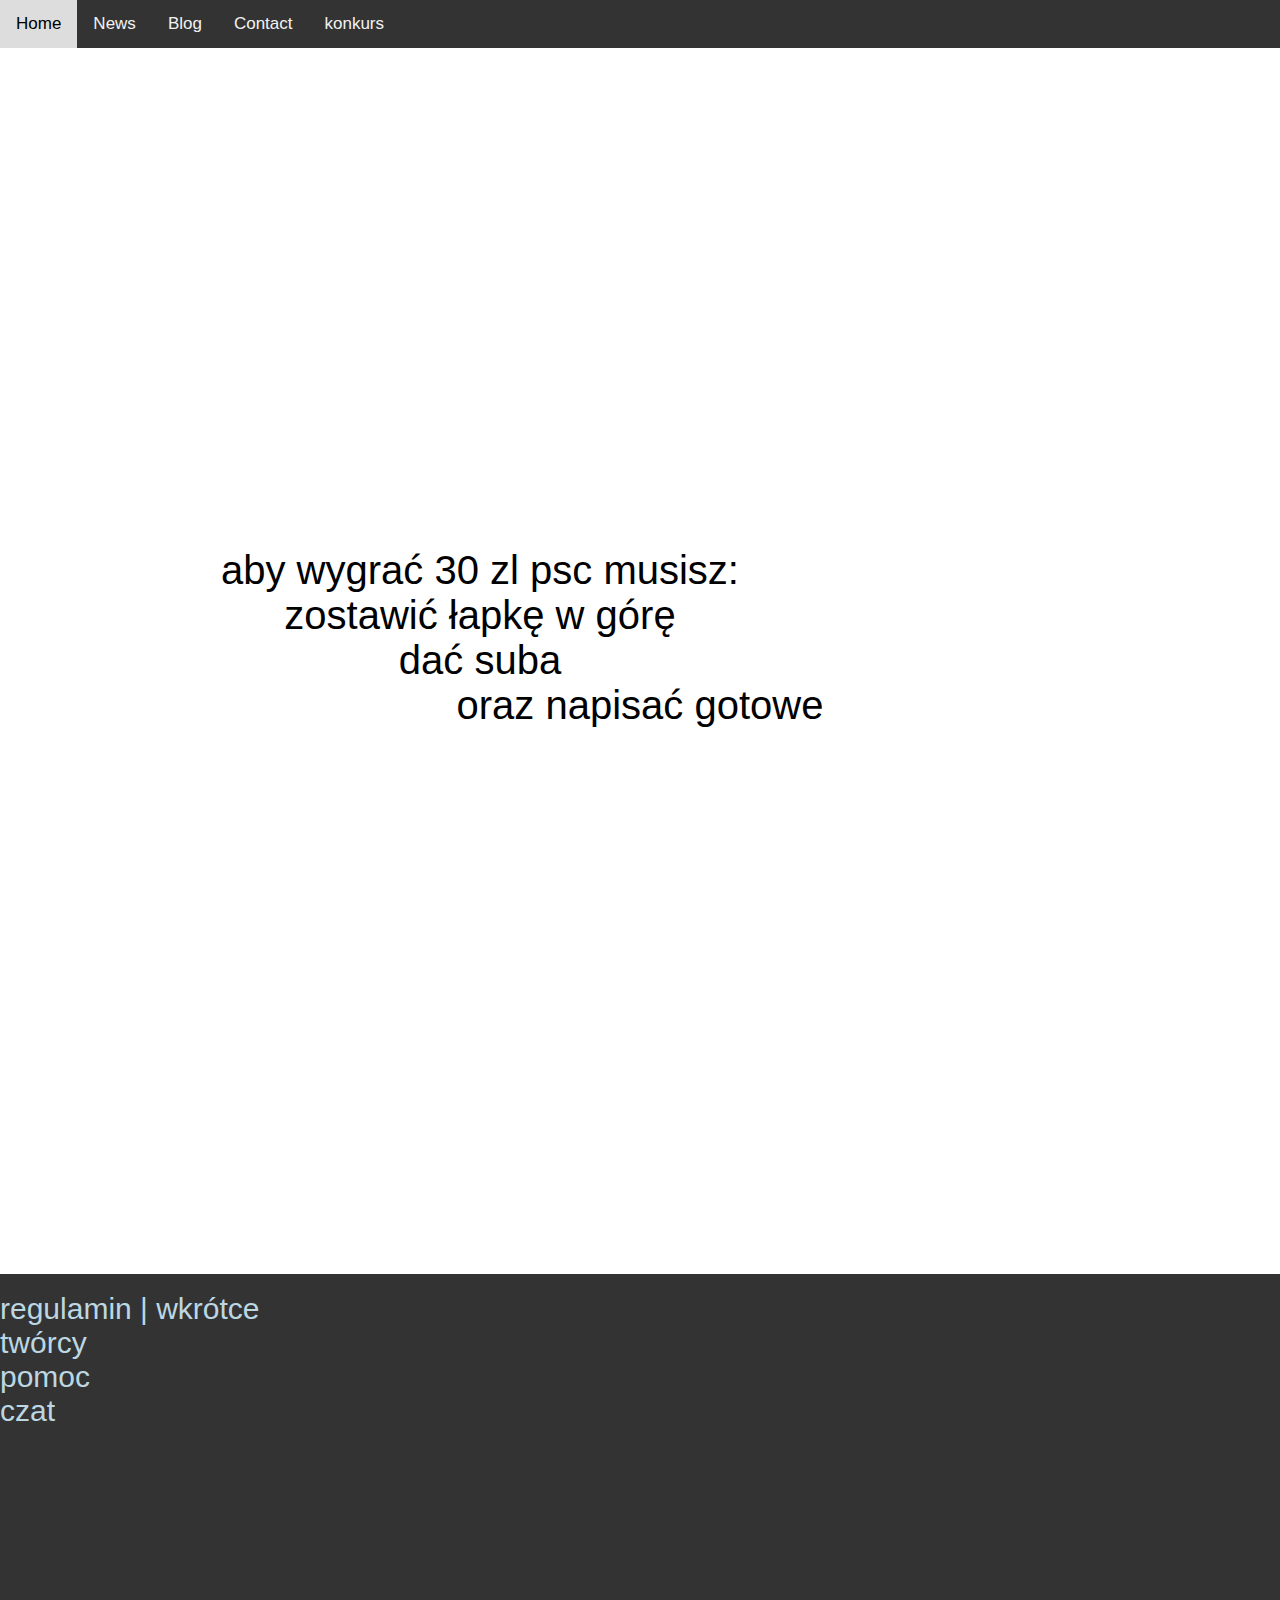
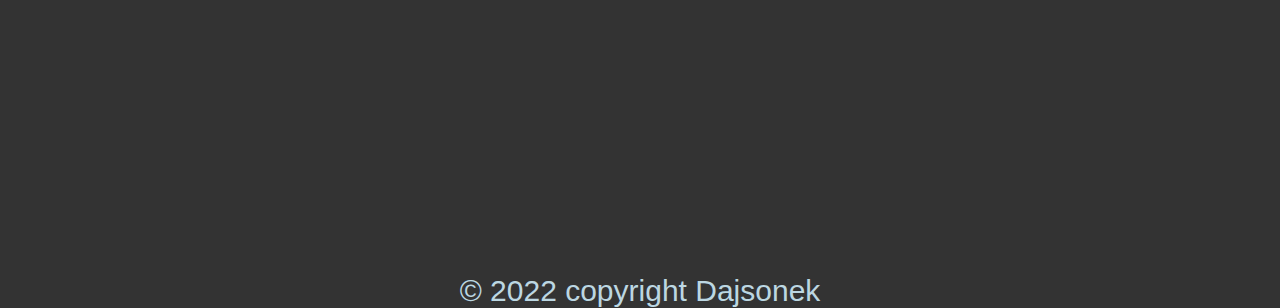
<file: winner.html>
<!DOCTYPE html>
<html>

<head>
  <meta name="viewport" content="width=device-width, initial-scale=1">
  <link rel="stylesheet" href="https://cdnjs.cloudflare.com/ajax/libs/font-awesome/4.7.0/css/font-awesome.min.css">
  <script async src="https://pagead2.googlesyndication.com/pagead/js/adsbygoogle.js?client=ca-pub-6184341944346313"
    crossorigin="anonymous"></script>
  <link rel="stylesheet" href="style.css">
  <script async="true" type="text/javascript" src="https://blnry.com/api/bridge?i=626441c2ec5c530018c727eb"></script>
  <title>
    Dajsonek | Home
  </title>


</head>

<body>

  <div class="topnav" id="myTopnav">
    <a href="index.html">Home</a>
    <a href="news.html">News</a>
    <a href="blog.html">Blog</a>
    <a href="contact.html">Contact</a>
    <a href="winner.html">konkurs</a>
    <a href="javascript:void(0);" class="icon" onclick="myFunction()">
      <i class="fa fa-bars"></i>
    </a>
  </div>
  <!-- koniec -->
  <!-- start -->
  <div class="maincontent">
    <section class="main">
      <div class="ads" id="left">
        <script async
          src="https://pagead2.googlesyndication.com/pagead/js/adsbygoogle.js?client=ca-pub-6184341944346313"
          crossorigin="anonymous"></script>
        <!-- 23 -->
        <ins class="adsbygoogle" style="display:block" data-ad-client="ca-pub-6184341944346313"
          data-ad-slot="7898555481" data-ad-format="auto" data-full-width-responsive="true"></ins>
        <script>
          (adsbygoogle = window.adsbygoogle || []).push({});
        </script>
      </div>
      </section>
      </div>
    
      <article class="main">
        <div id="ad">
          <script async
            src="https://pagead2.googlesyndication.com/pagead/js/adsbygoogle.js?client=ca-pub-6184341944346313"
            crossorigin="anonymous"></script>
          <ins class="adsbygoogle" style="display:block; text-align:center;" data-ad-layout="in-article"
            data-ad-format="fluid" data-ad-client="ca-pub-6184341944346313" data-ad-slot="2342167975"></ins>
          <script>
            (adsbygoogle = window.adsbygoogle || []).push({});
          </script>
        </div>
        <div class="block">

         aby wygrać 30 zl psc musisz:
         <br>
         zostawić łapkę w górę 
         <br>
         dać suba 
         <br>
         oraz napisać gotowe 
        </div>
      </article>
      <div id="ad">
        <script async
          src="https://pagead2.googlesyndication.com/pagead/js/adsbygoogle.js?client=ca-pub-6184341944346313"
          crossorigin="anonymous"></script>
        <ins class="adsbygoogle" style="display:block; text-align:center;" data-ad-layout="in-article"
          data-ad-format="fluid" data-ad-client="ca-pub-6184341944346313" data-ad-slot="2342167975"></ins>
        <script>
          (adsbygoogle = window.adsbygoogle || []).push({});
        </script>
      </div>
      <br>
      <br>
      <br>
      <br>
      <br>
      <br>
      <br>

      <!-- footer -->
      <footer>
        <div class="footer">



          <br>
          <a href="">regulamin | wkrótce</a>
          <br>
          <a href="create.html"> twórcy</a>
          <br>
          <a href="help.html"> pomoc</a>
          <br>
          <a href="chat.html"> czat</a>
        </div>
        <div class="copyright">
          <a>© 2022 copyright Dajsonek</a>
        </div>

        </a>

      </footer>




</body>
<script src="script.js"></script>

</html>
</file>
<file: style.css>
@import url('https://fonts.googleapis.com/css2?family=Alkalami&family=Roboto+Slab:wght@600&family=Roboto:wght@100;400&display=swap');

body {
  background-color: rgb(255, 255, 255);
  margin: 0;
  font-family: Arial, Helvetica, sans-serif;
  
}

.topnav {
  overflow: hidden;
  background-color: #333;
  
}

.topnav a {
  float: left;
  display: block;
  color: #f2f2f2;
  text-align: center;
  padding: 14px 16px;
  text-decoration: none;
  font-size: 17px;
}

.topnav a:hover {
  background-color: #ddd;
  color: black;
}

.topnav a.active {
  background-color: #04AA6D;
  color: white;
}

.topnav .icon {
  display: none;
}

@media screen and (max-width: 600px) {
  .topnav a:not(:first-child) {
    display: none;
  }

  .topnav a.icon {
    float: right;
    display: block;
  }
}

@media screen and (max-width: 600px) {
  .topnav.responsive {
    position: relative;
  }

  .topnav.responsive .icon {
    position: absolute;
    right: 0;
    top: 0;
  }

  .topnav.responsive a {
    float: none;
    display: block;
    text-align: left;
  }
}

/* KONIEC */
/*   start  */



.footer {
  margin-top: 100px;
color: #333;
background-color: #333;
height: 600px;

}

.copyright 

{
  background-color: #333;
  text-align: center;
}
a:hover {

color: rgb(251, 255, 0);
}
a {
color: rgb(188, 215, 226);
text-decoration: none;
font-size: 30px;
}


.homess
{
  background-color: white;
}

article
{
  text-align: center;
}  
.block
{
font-size: 40px;
}
#left
{
margin-top: 10px;
float: right;
margin-right: 20px;

}
.ads
{

width: 300px;
height: 600px;
background-color: rgb(255, 255, 255);
}
.main 
{
height: 500px;
}

.allert
{
  background-color: #333;
  color: #ddd;
font-family: 'Alkalami', serif;
font-family: 'Roboto', sans-serif;
font-family: 'Roboto Slab', serif;
}
.box
{
  background-color: aqua;
  height: 300px;
}
</file>
